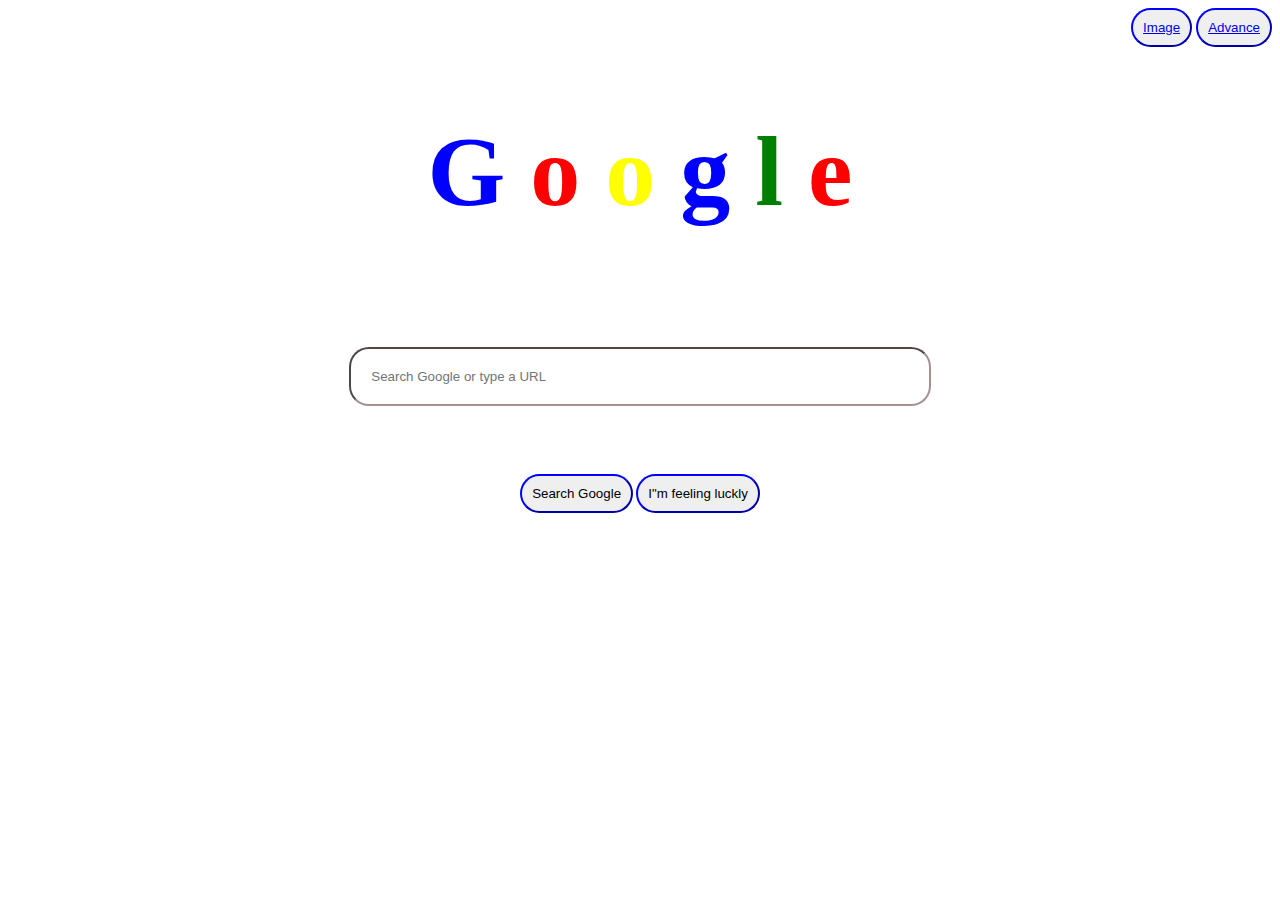
<file: index.html>
<!DOCTYPE html>
<html lang="en">
<head>
    <title>Search</title>
    <link rel="stylesheet" href="style.css">
</head>
<body>
    <div class="mp">
        <button name="submit"> <a href ="image.html">Image</a></button>
        <button name="submit"><a href="advance.html">Advance</a></button>
    </div>
    <form action="https://www.google.com/search" method="get">
        <div class="google">
            <h1>
                <span style="color: blue;">G</span>
                <span style="color: red;">o</span>
                <span style="color: yellow;">o</span>
                <span style="color: blue;">g</span>
                <span style="color: green;">l</span>
                <span style="color: red;">e</span>
            </h1>
        </div>
        <div class="m">
            <input type="search" name="google-search" 
            id="google-search" placeholder="Search Google or type a URL">
        </div>
        <br>
        <div class="mn">
            <button type="submit">Search Google</button>&nbsp;
            <button type="submit">I"m feeling luckly</button>
        </div>
    </form>
</body>
</html>
</file>
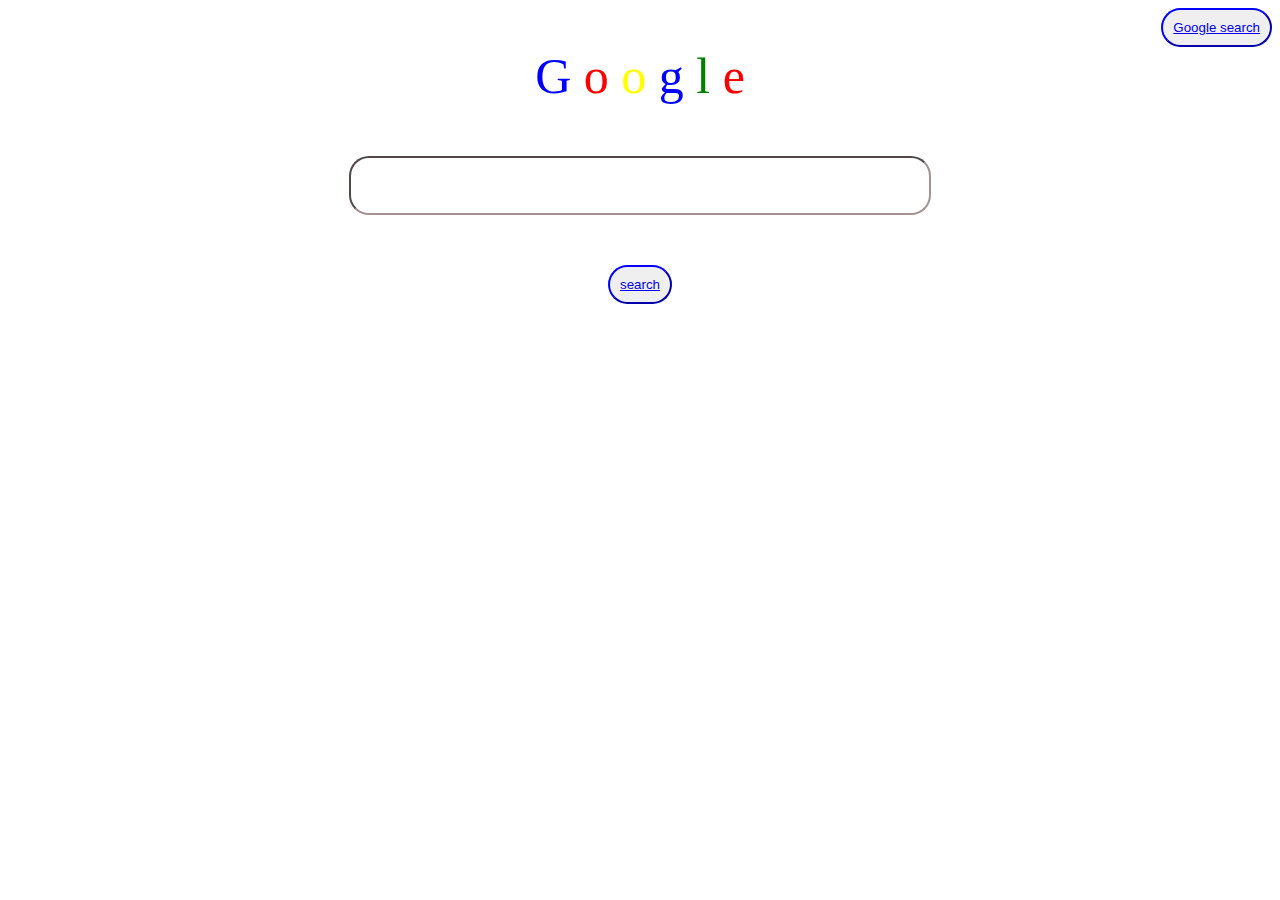
<file: advance.html>
<!DOCTYPE html>
<html lang="en">
<head>
    <meta charset="UTF-8">
    <meta http-equiv="X-UA-Compatible" content="IE=edge">
    <meta name="viewport" content="width=device-width, initial-scale=1.0">
    <title>Advance Search</title>
    <link rel="stylesheet" href="style.css">
</head>
<body>

    <div class="mpn">
        <button name="submit"><a href="index.html">Google search</a></button>
    </div>
    <form action="https//google.com/search">
    <div class="google">
    <id style="color: blue;">G</style>
    <id style="color: red;">o</style>
    <id style="color: yellow;">o</style>
    <id style="color: blue;">g</style>
    <id style="color: green;">l</style>
    <id style="color: red;">e</style>
    </div>
    <div class="m">
        <input type="search">
    </div>
    <div class="mn">
        <button name="submit"><a href="http://search.google.com/imghp?hl=en&gl=za&gws rd=ss">search</a></button>
    </div>
    </form>
</body>
</html>
</file>
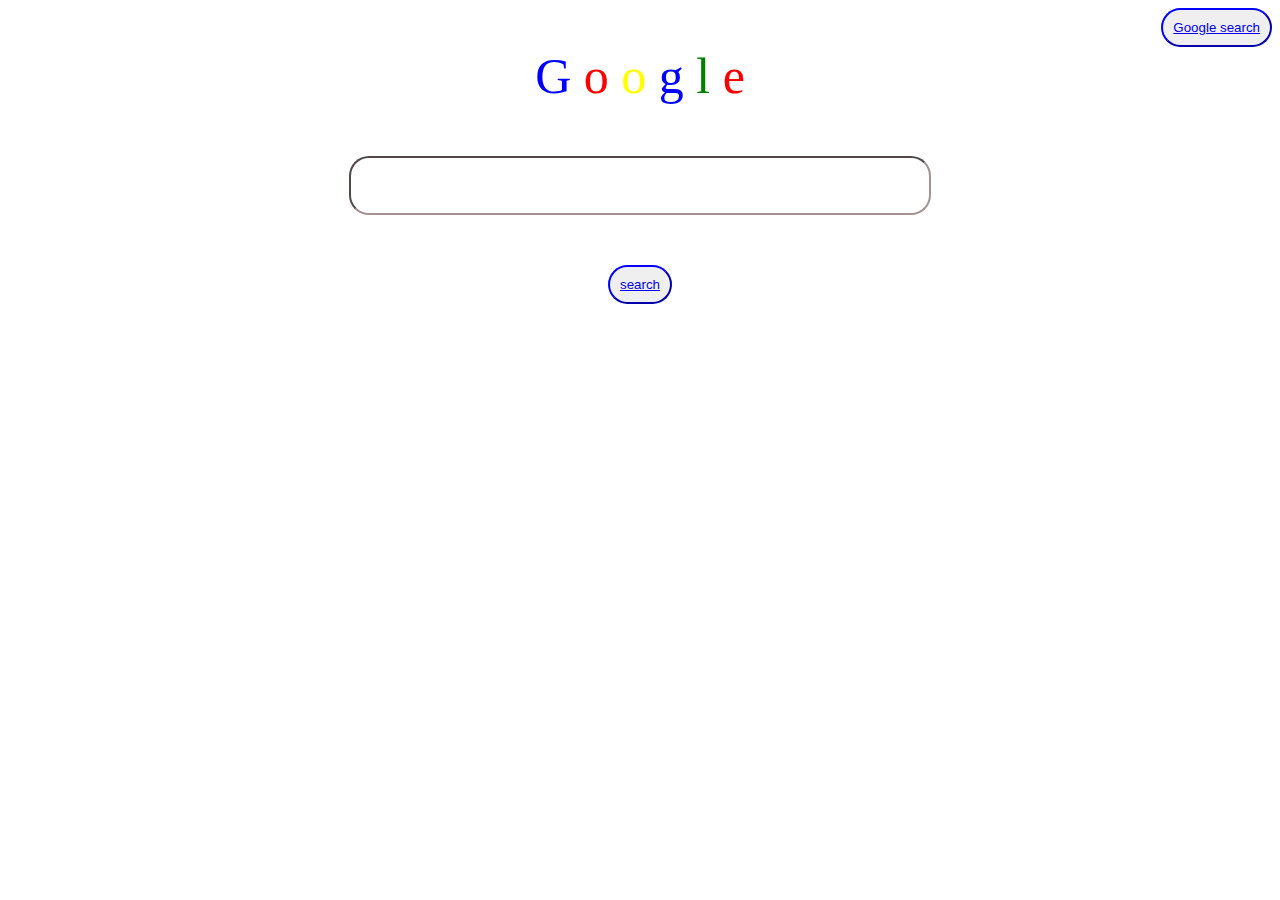
<file: image.html>
<!DOCTYPE html>
<html lang="en">
<head>
    <meta charset="UTF-8">
    <meta http-equiv="X-UA-Compatible" content="IE=edge">
    <meta name="viewport" content="width=device-width, initial-scale=1.0">
    <title>image Search</title>
    <link rel="stylesheet" href="style.css">
</head>
<body>
    <div class="mpn">
        <button name="submit"><a href="index.html">Google search</a></button>
    </div>
    <form action="https://google.com/images">
    <div class="google">
    <id style="color: blue;">G</style>
    <id style="color: red;">o</style>
    <id style="color: yellow;">o</style>
    <id style="color: blue;">g</style>
    <id style="color: green;">l</style>
    <id style="color: red;">e</style>
    </div>
    <div class="m">
        <input type="search">
    </div>
    <div class="mn">
        <button name="submit"><a href="http://images.google.com/imghp?hl=en&gl=za&gws rd=ss">search</a></button>
    </div>
    </form>
</body>
</html>
</file>
<file: style.css>
.mp{
text-align: right;
}
button{
    padding: 10px;
    border-radius: 20px;
    border-color: blue;
}
button:hover{
    color: white;
    background-color: blue;
}
.google{
    text-align:center;
    font-size: 50px;
    font-display: 30%;
}
.m{
text-align: center;
padding:4%;
font-size: 40%;
}
.mn{
    text-align: center;
    font-size: 40%;
}
.mpn{
    text-align: right;
}
.n{
    padding: 3%;
}
.nm{
    text-align: center;
}
input{
    width: 50%;
    padding: 20px;
    border-radius: 20px;
    border-color: rgb(165, 145, 145);
}
.submit{
    display: flex;
    justify-content: center;
}
</file>
